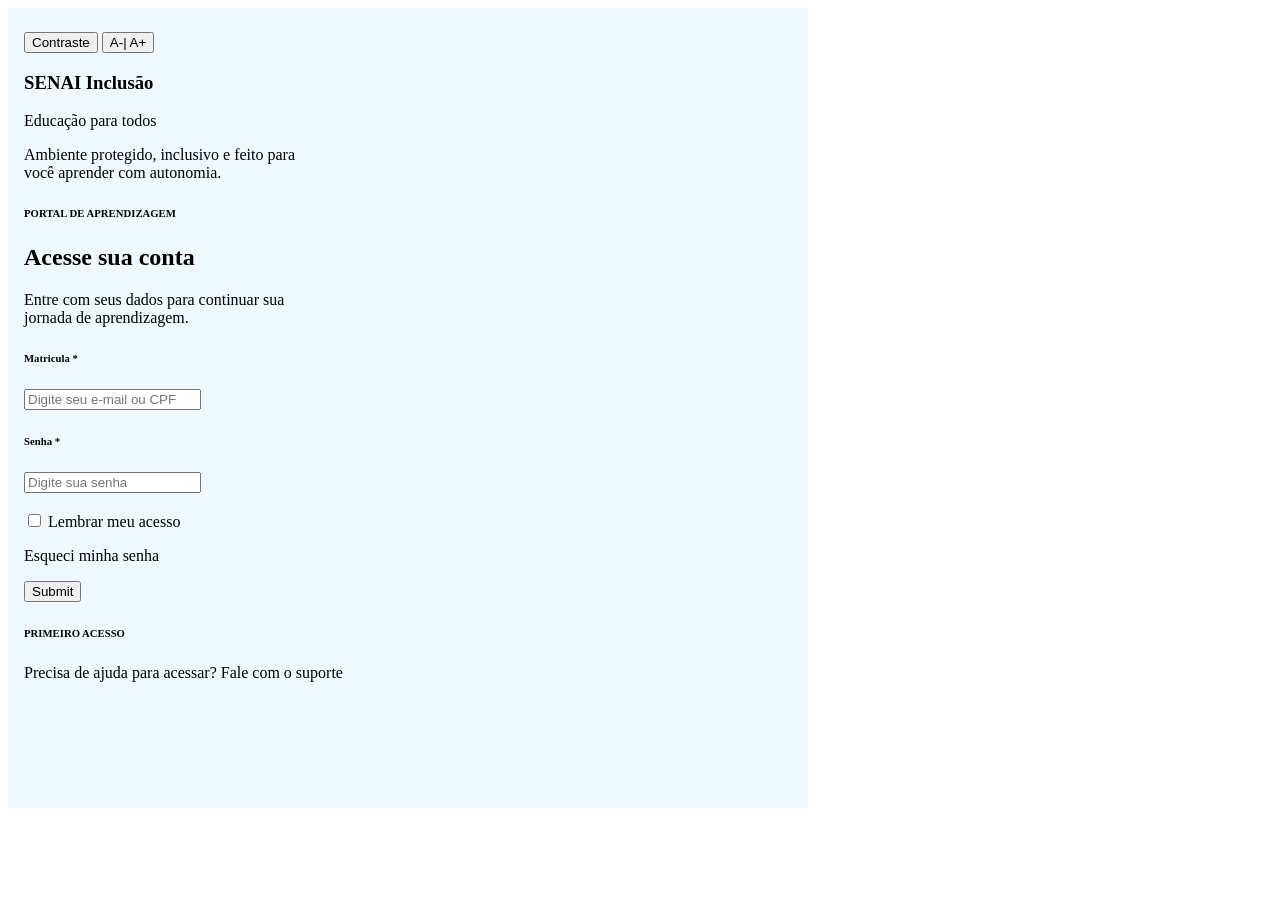
<file: index.html>
<!DOCTYPE html>
<html lang="pt-BR">
<head>
    <link rel="stylesheet" href="Login.css">
    <meta charset="UTF-8">
    <meta name="viewport" content="width=device-width, initial-scale=1.0">
    <title>Faça Seu Login</title>
</head>
<body>
<div class="Tela">
   <div>    
        <button class="botaoContraste">Contraste</button>
    
        <button class="botaoLetras">A-| A+</button>
    </div>
    <h3>SENAI Inclusão</h3>
    Educação para todos

    <p>Ambiente protegido, inclusivo e feito para <br>
        você aprender com autonomia.</p>
    
    <div class="PortalAprendizagem">
        
        <h6>PORTAL DE APRENDIZAGEM</h6>
        
        <h2>Acesse sua conta</h2>
        
        <p>Entre com seus dados para continuar sua <br>
            jornada de aprendizagem.</p>
        
        <div class="Matricula">

            <h6>Matricula *</h6>
            <label for="Matricula"></label>
            <input type="text" placeholder="Digite seu e-mail ou CPF" id="Matricula">
        
        </div>

        <div class="Senha">

            <h6>Senha *</h6>
            <label for="Senha"></label>
            <input type="text" placeholder="Digite sua senha" id="Senha">
            
        </div><br>

        <div class="LembrarAcesso">
            
            <input type="checkbox"> 
            <label for="LembrarAcesso">Lembrar meu acesso</label>
            
        </div>

        <p>Esqueci minha senha</p>
        
        <div class="Confirmacao">
            <label for="Confirmacao"></label>
            <input type="submit">            
        </div>

        <h6>PRIMEIRO ACESSO</h6>

        <p>Precisa de ajuda para acessar? Fale com o suporte</p>
    </div>
</div>
</body>
</html>
</file>
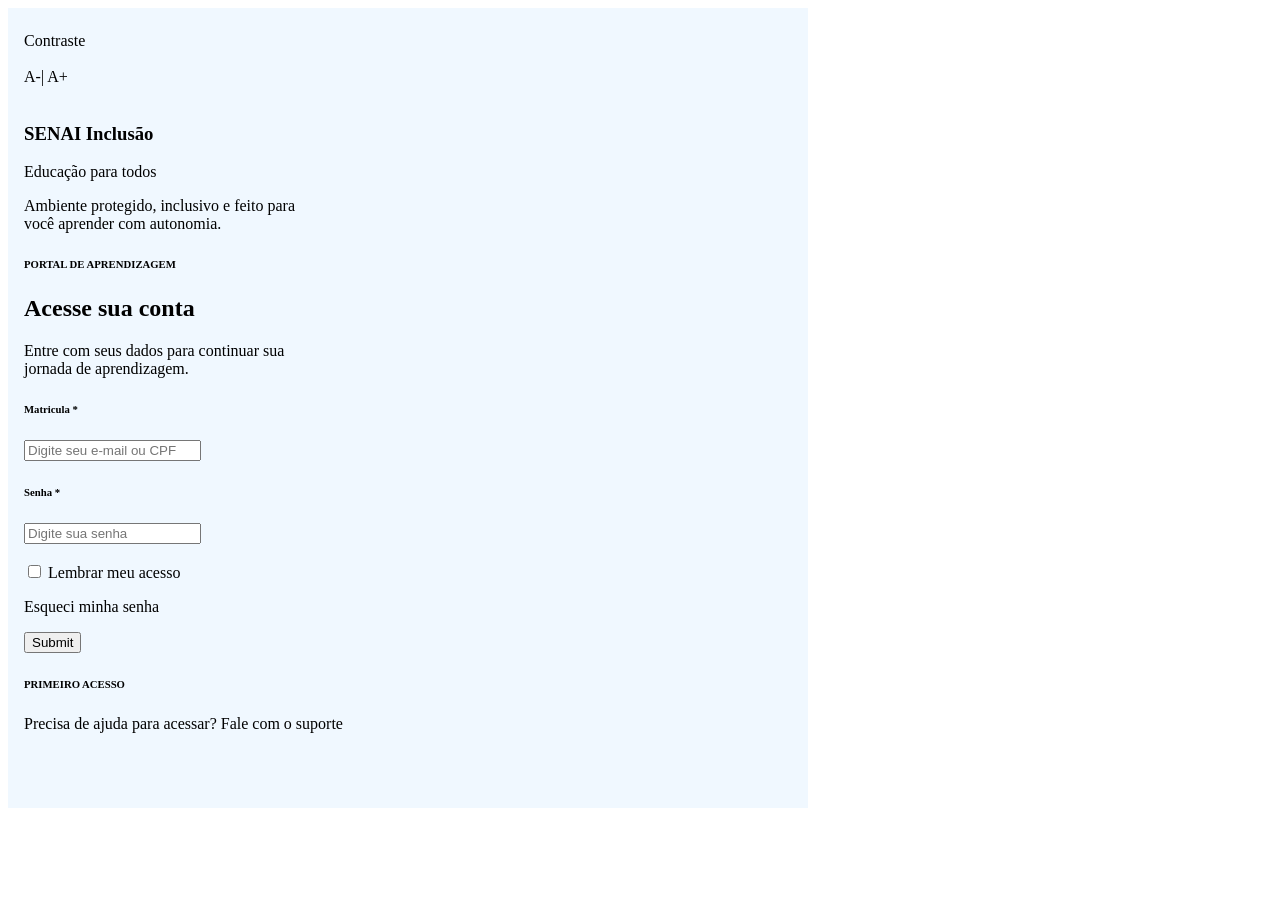
<file: Login.html>
<!DOCTYPE html>
<html lang="pt-BR">
<head>
    <link rel="stylesheet" href="Login.css">
    <meta charset="UTF-8">
    <meta name="viewport" content="width=device-width, initial-scale=1.0">
    <title>Faça Seu Login</title>
</head>
<body>
<div class="Tela">
    <div class="botaoContraste">Contraste</div> <br> <div class="botaoLetras">A-| A+</div> <br>
    <h3>SENAI Inclusão</h3>
    Educação para todos

    <p>Ambiente protegido, inclusivo e feito para <br>
        você aprender com autonomia.</p>
    
    <div class="PortalAprendizagem">
        
        <h6>PORTAL DE APRENDIZAGEM</h6>
        
        <h2>Acesse sua conta</h2>
        
        <p>Entre com seus dados para continuar sua <br>
            jornada de aprendizagem.</p>
        
        <div class="Matricula">

            <h6>Matricula *</h6>
            <label for="Matricula"></label>
            <input type="text" placeholder="Digite seu e-mail ou CPF" id="Matricula">
        
        </div>

        <div class="Senha">

            <h6>Senha *</h6>
            <label for="Senha"></label>
            <input type="text" placeholder="Digite sua senha" id="Senha">
            
        </div><br>

        <div class="LembrarAcesso">
            
            <input type="checkbox"> 
            <label for="LembrarAcesso">Lembrar meu acesso</label>
            
        </div>

        <p>Esqueci minha senha</p>
        
        <div class="Confirmacao">
            <label for="Confirmacao"></label>
            <input type="submit">            
        </div>

        <h6>PRIMEIRO ACESSO</h6>

        <p>Precisa de ajuda para acessar? Fale com o suporte</p>
    </div>
</div>
</body>
</html>
</file>
<file: Login.css>
.Tela {
    background-color: aliceblue;
    padding: 24px 16px;
    box-sizing: border-box;
    width: 50rem;
    height: 50rem;
}
</file>
